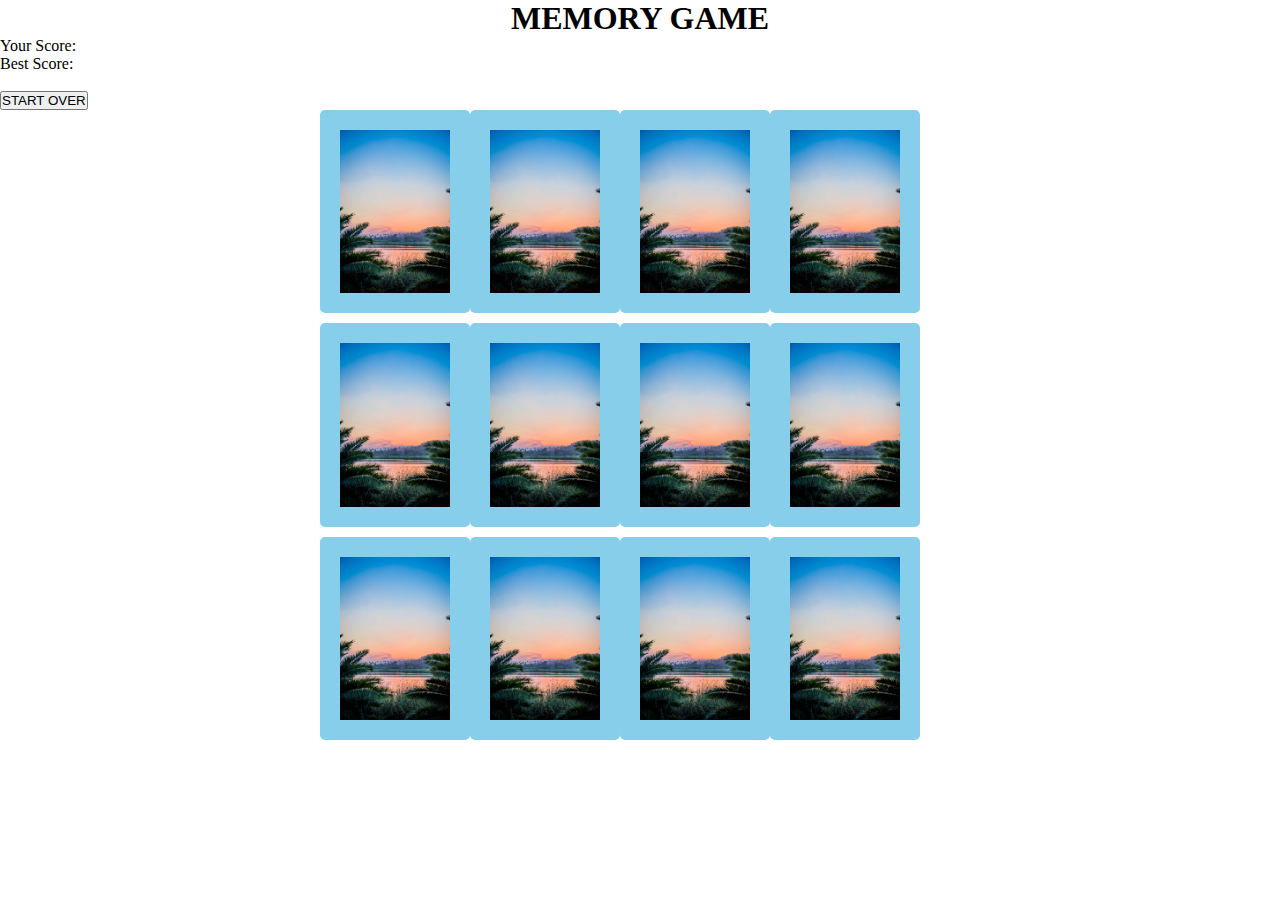
<file: index.html>
<!DOCTYPE html>
<html lang="en">
<head>
    <meta charset="UTF-8">
    <meta http-equiv="X-UA-Compatible" content="IE=edge">
    <meta name="viewport" content="width=device-width, initial-scale=1.0">
    <link rel="stylesheet" href="match.css">
</head>
<body>
  <h1 style="text-align: center;">MEMORY GAME</h1>
   <p>Your Score: <div id="yourScore"></div></p><p>Best Score: <div id="bestScore"></div></p><br/>
     <button id="start" type="button">
    <span>START OVER</span>
   </button>
<section class="m-game">
   <div class="m-card" data-img="cat">
      <img class="front" src="./gifs/1.gif" alt="cat" />
      <img class="back"  src="./gifs/Front.jpeg" alt="scenery">
    </div>
    <div class="m-card" data-img="cartoon1">
        <img class="front" src="./gifs/2.gif" alt="cartoon1" />
        <img class="back"  src="./gifs/Front.jpeg" alt="scenery">
      </div>
      <div class="m-card" data-img="minions">
        <img class="front" src="./gifs/3.gif" alt="minions" />
        <img class="back"  src="./gifs/Front.jpeg" alt="scenery">
      </div>
      <div class="m-card" data-img="frog">
        <img class="front" src="./gifs/4.gif" alt="frog" />
        <img class="back"  src="./gifs/Front.jpeg" alt="scenery">
      </div>
      <div class="m-card" data-img="obama">
        <img class="front" src="./gifs/5.gif" alt="obama" />
        <img class="back"  src="./gifs/Front.jpeg" alt="scenery">
      </div>
      <div class="m-card" data-img="cartoon2">
        <img class="front" src="./gifs/6.gif" alt="cartoon2" />
        <img class="back"  src="./gifs/Front.jpeg" alt="scenery">
      </div>
      <div class="m-card" data-img="cat">
        <img class="front" src="./gifs/1.gif" alt="cat" />
        <img class="back"  src="./gifs/Front.jpeg" alt="scenery">
      </div>
      <div class="m-card" data-img="cartoon1">
          <img class="front" src="./gifs/2.gif" alt="cartoon1" />
          <img class="back"  src="./gifs/Front.jpeg" alt="scenery">
        </div>
        <div class="m-card" data-img="minions">
          <img class="front" src="./gifs/3.gif" alt="minions" />
          <img class="back"  src="./gifs/Front.jpeg" alt="scenery">
        </div>
        <div class="m-card" data-img="frog">
          <img class="front" src="./gifs/4.gif" alt="frog" />
          <img class="back"  src="./gifs/Front.jpeg" alt="scenery">
        </div>
        <div class="m-card" data-img="obama">
          <img class="front" src="./gifs/5.gif" alt="obama" />
          <img class="back"  src="./gifs/Front.jpeg" alt="scenery">
        </div>
        <div class="m-card" data-img="cartoon2">
          <img class="front" src="./gifs/6.gif" alt="cartoon2" />
          <img class="back"  src="./gifs/Front.jpeg" alt="scenery">
        </div>
      
    </section>
      

<script src="match.js"></script>   
</body>
</html>
</file>
<file: match.css>
* {
     padding:0;
    margin:0;
    box-sizing: border-box;
}  

h1{
    text-align: center;
}

.m-game{
    width:640px;
    height:640px;
    margin:auto;
    display: flex;
    flex-wrap:wrap;
    perspective:1000;
    
}

.m-card{
    width:calc(25% - 10px);
    height:calc(33.333% - 10px);
    position:relative;
    transform: scale(1);
    transform-style: preserve-3d;
    transition:transform .5s;
}

.m-card:active{
    transform:scale(.97);
    transition: transform .2s;

}

.m-card.flip{
    transform:rotateY(180deg);
}

.front, .back{
    width:100%;
    height:100%;
    padding:20px;
    position:absolute;
    border-radius:5px;
    background:skyblue;
    backface-visibility: hidden;
}

.front{
    transform:rotateY(180deg);
}


.img{
    width:100px;

}
</file>
